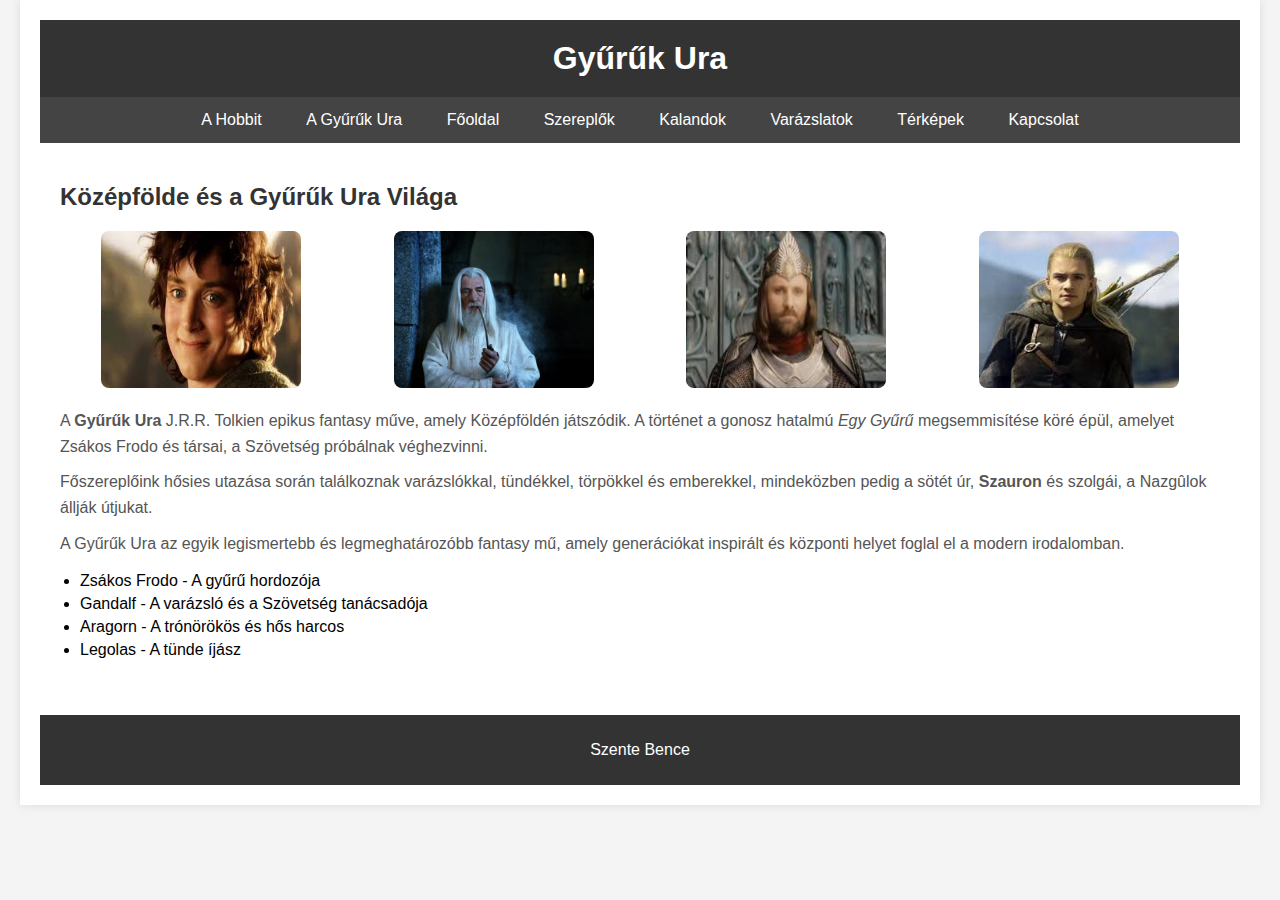
<file: index.html>
<!DOCTYPE html>
<html lang="en">
<head>
    <meta charset="UTF-8">
    <meta name="viewport" content="width=device-width, initial-scale=1.0">
    <title>Szente Bence</title>
    <link rel="stylesheet" href="style.css">
</head>
<body>

<div id="tarolo">
    <!-- Fejléc -->
    <div class="fejlec">
        <h1>Gyűrűk Ura</h1>
    </div>

    
    <div class="menu">
        <ul>
            <li><a href="Hobbit.html">A Hobbit</a></li>
            <li><a href="index.html">A Gyűrűk Ura</a></li>
            <li><a href="#">Főoldal</a></li>
            <li><a href="#">Szereplők</a></li>
            <li><a href="#">Kalandok</a></li>
            <li><a href="#">Varázslatok</a></li>
            <li><a href="#">Térképek</a></li>
            <li><a href="#">Kapcsolat</a></li>
        </ul>
    </div>

   
    <div class="tartalom">
        <h2>Középfölde és a Gyűrűk Ura Világa</h2>

        <div class="kepek">
            <img src="kepek/frodo.jfif" alt="Zsákos Frodo">
            <img src="kepek/gandalf.jpg" alt="Gandalf">
            <img src="kepek/aragorn.jfif" alt="Aragorn">
            <img src="kepek/leoglas.jfif" alt="Legolas">
        </div>

        <p>
            <span>A <strong>Gyűrűk Ura</strong> J.R.R. Tolkien epikus fantasy műve, amely Középföldén játszódik. A történet a gonosz hatalmú <em>Egy Gyűrű</em> megsemmisítése köré épül, amelyet Zsákos Frodo és társai, a Szövetség próbálnak véghezvinni.</span>
            <span>Főszereplőink hősies utazása során találkoznak varázslókkal, tündékkel, törpökkel és emberekkel, mindeközben pedig a sötét úr, <strong>Szauron</strong> és szolgái, a Nazgûlok állják útjukat.</span>
            <span>A Gyűrűk Ura az egyik legismertebb és legmeghatározóbb fantasy mű, amely generációkat inspirált és központi helyet foglal el a modern irodalomban.</span>
        </p>

        <ul>
            <li>Zsákos Frodo - A gyűrű hordozója</li>
            <li>Gandalf - A varázsló és a Szövetség tanácsadója</li>
            <li>Aragorn - A trónörökös és hős harcos</li>
            <li>Legolas - A tünde íjász</li>
        </ul>
    </div>

    
    <div class="lablec">
        <p>Szente Bence</p>
    </div>
</div>
</body>
</html>
</file>
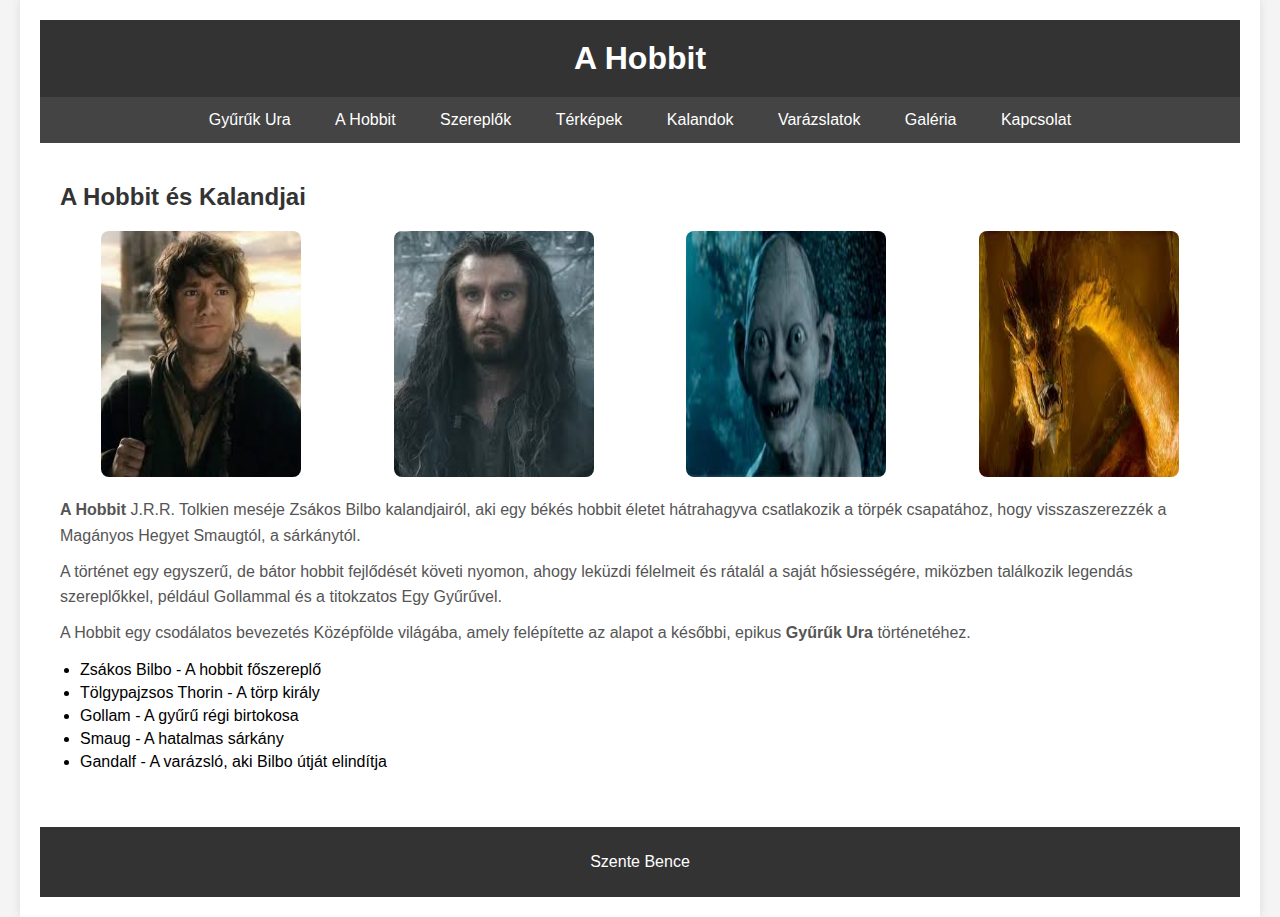
<file: Hobbit.html>
<!DOCTYPE html>
<html lang="en">
<head>
    <meta charset="UTF-8">
    <meta name="viewport" content="width=device-width, initial-scale=1.0">
    <title>Szente Bence</title>
    <link rel="stylesheet" href="style.css">
</head>
<body>

<div id="tarolo">
    
    <div class="fejlec">
        <h1>A Hobbit</h1>
    </div>

    
    <div class="menu">
        <ul>
            <li><a href="index.html">Gyűrűk Ura</a></li>
            <li><a href="Hobbit.html">A Hobbit</a></li>
            <li><a href="#">Szereplők</a></li>
            <li><a href="#">Térképek</a></li>
            <li><a href="#">Kalandok</a></li>
            <li><a href="#">Varázslatok</a></li>
            <li><a href="#">Galéria</a></li>
            <li><a href="#">Kapcsolat</a></li>
        </ul>
    </div>

    <!-- Tartalom -->
    <div class="tartalom">
        <h2>A Hobbit és Kalandjai</h2>

        <div class="kepek">
            <img src="kepek/bilbo.jfif" alt="Zsákos Bilbo">
            <img src="kepek/throin.jfif" alt="Tölgypajzsos Thorin">
            <img src="kepek/gollam.jfif" alt="Gollam">
            <img src="kepek/smaug.jfif" alt="Smaug">
        </div>

        <p>
            <span><strong>A Hobbit</strong> J.R.R. Tolkien meséje Zsákos Bilbo kalandjairól, aki egy békés hobbit életet hátrahagyva csatlakozik a törpék csapatához, hogy visszaszerezzék a Magányos Hegyet Smaugtól, a sárkánytól.</span>
            <span>A történet egy egyszerű, de bátor hobbit fejlődését követi nyomon, ahogy leküzdi félelmeit és rátalál a saját hősiességére, miközben találkozik legendás szereplőkkel, például Gollammal és a titokzatos Egy Gyűrűvel.</span>
            <span>A Hobbit egy csodálatos bevezetés Középfölde világába, amely felépítette az alapot a későbbi, epikus <strong>Gyűrűk Ura</strong> történetéhez.</span>
        </p>

        <ul>
            <li>Zsákos Bilbo - A hobbit főszereplő</li>
            <li>Tölgypajzsos Thorin - A törp király</li>
            <li>Gollam - A gyűrű régi birtokosa</li>
            <li>Smaug - A hatalmas sárkány</li>
            <li>Gandalf - A varázsló, aki Bilbo útját elindítja</li>
        </ul>
    </div>

    
    <div class="lablec">
        <p>Szente Bence</p>
    </div>
</div>




</body>
</html>
</file>
<file: style.css>
body {
    font-family: Arial, sans-serif;
    margin: 0;
    padding: 0;
    background-color: #f4f4f4;
}

#tarolo {
    max-width: 1200px;
    margin: 0 auto;
    padding: 20px;
    background-color: #ffffff;
    box-shadow: 0 0 10px rgba(0, 0, 0, 0.1);
}

.fejlec {
    text-align: center;
    background-color: #333;
    color: white;
    padding: 20px 0;
}

.fejlec h1 {
    margin: 0;
}

.menu ul {
    list-style: none;
    padding: 0;
    margin: 0;
    background-color: #444;
    overflow: hidden;
    text-align: center;
}

.menu ul li {
    display: inline-block;
    margin: 0;
}

.menu ul li a {
    color: white;
    padding: 14px 20px;
    text-decoration: none;
    display: inline-block;
}

.menu ul li a:hover {
    background-color: #666;
}

.tartalom {
    padding: 20px;
}

.tartalom h2 {
    font-size: 24px;
    color: #333;
}

.kepek {
    display: flex;
    justify-content: space-around;
    flex-wrap: wrap;
    gap: 10px;
    margin: 20px 0;
}

.kepek img {
    width: 200px;
    height: auto;
    border-radius: 8px;
}


.tartalom p {
    line-height: 1.6;
    color: #555;
}

.tartalom span {
    display: block;
    margin-bottom: 10px;
}


.tartalom ul {
    list-style-type: disc;
    padding-left: 20px;
}

.tartalom ul li {
    margin: 5px 0;
}


.lablec {
    text-align: center;
    background-color: #333;
    color: white;
    padding: 10px 0;
    margin-top: 20px;
}
</file>
